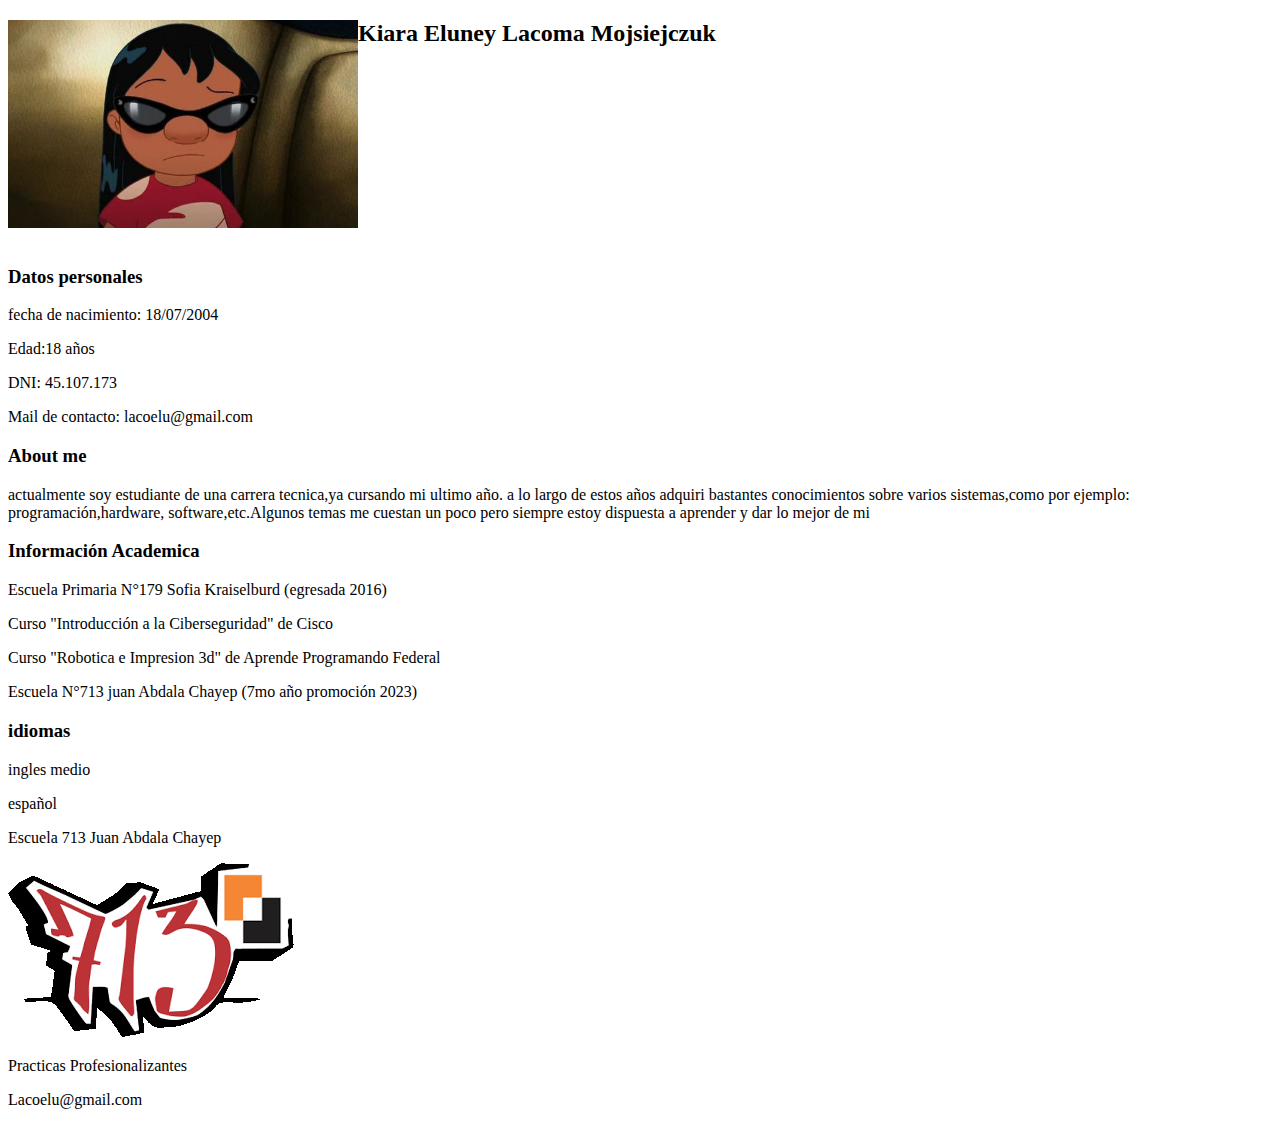
<file: curriculum/index.html>
<!DOCTYPE html>
<html lang="en">
<head>
    <meta charset="UTF-8">
    <meta http-equiv="X-UA-Compatible" content="IE=edge">
    <meta name="viewport" content="width=device-width, initial-scale=1.0">
    <title>Curriculum Vitae</title>
</head>
<body>
        <img src="foto.jpg" id="mifoto" width="350" align="left">
        <h2> Kiara Eluney Lacoma Mojsiejczuk</h2>

        <br><br><br><br><br><br><br><br><br><br>

        <section>
            <h3> Datos personales</h3>
                <p>fecha de nacimiento: 18/07/2004</p>
                <p> Edad:18 años</p>
                <p> DNI: 45.107.173</p>
                <p> Mail de contacto: lacoelu@gmail.com</p>
            
        </section>

            <section>
            <h3> About me </h3>
                <p>actualmente soy estudiante de una carrera tecnica,ya cursando mi ultimo año. a lo largo de estos
                     años adquiri bastantes conocimientos sobre varios sistemas,como por ejemplo: programación,hardware,
                     software,etc.Algunos temas me cuestan un poco pero siempre estoy dispuesta a aprender y dar lo mejor de mi
                </p>
            </h3>

            </section>

            <section>
                <h3> Información Academica</h3>
                <p>Escuela Primaria N°179 Sofia Kraiselburd (egresada 2016)</p>
                <p>Curso "Introducción a la Ciberseguridad" de Cisco</p>
                <p>Curso "Robotica e Impresion 3d" de Aprende Programando Federal</p>
                <p>Escuela N°713 juan Abdala Chayep (7mo año promoción 2023)</p>
                
            </section>
           
            <section> 
                <h3> idiomas </h3>
                <p> ingles medio</p>
                <p> español</p>
            </section>
   </div>

</body>

 <footer> 
    <p>Escuela 713 Juan Abdala Chayep</p>
    <img src="logo.png" alt="foto logo 713">
    <p> Practicas Profesionalizantes</p>
    <p> Lacoelu@gmail.com</p>

 </footer>
</html>
</file>
